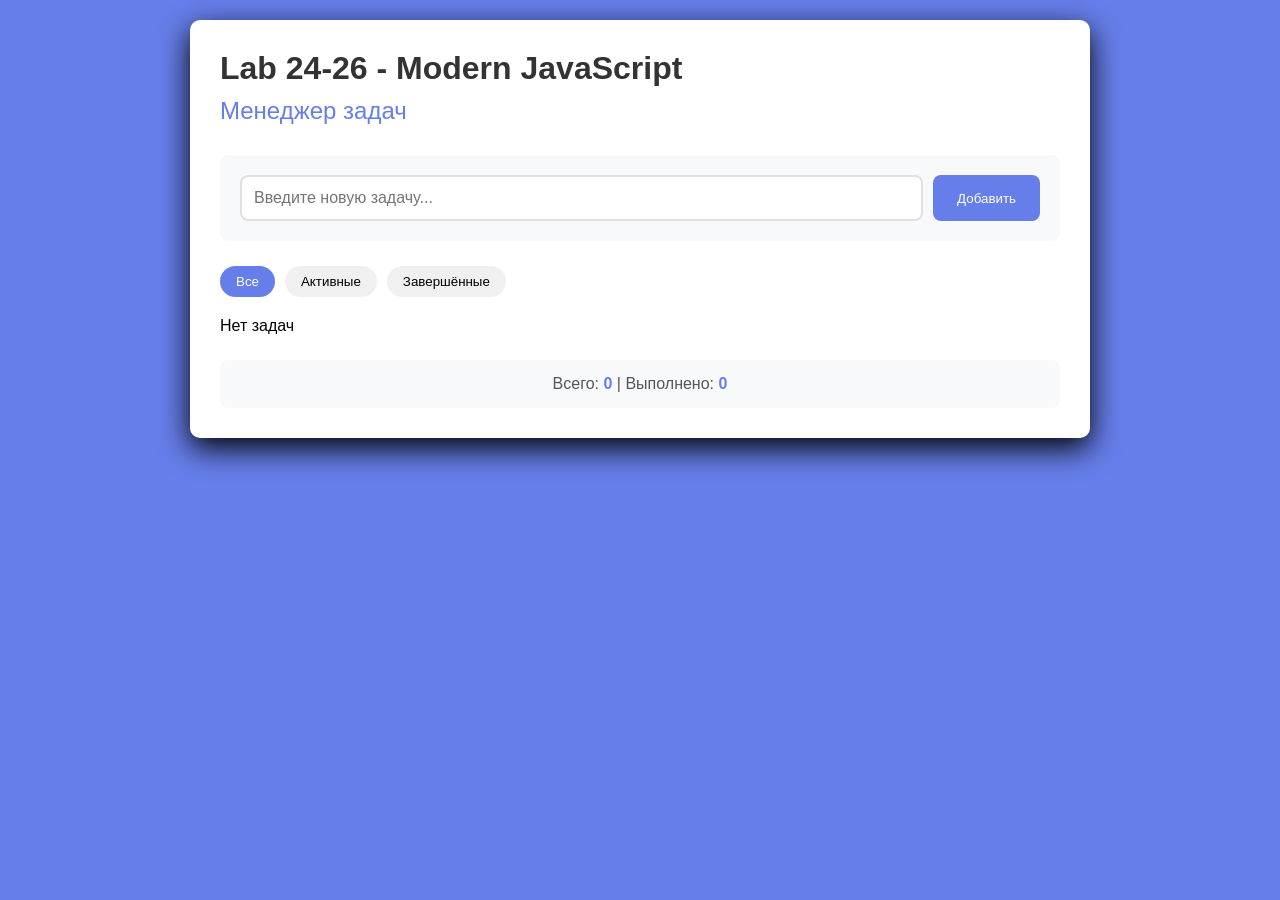
<file: index.html>
<!DOCTYPE html>
<html lang="ru-RU">
<head>
    <meta charset="UTF-8">
    <meta name="viewport" content="width=device-width, initial-scale=1.0">
    <title>Lab24-26 = Modern JavaScript</title>
    <link rel="stylesheet" href="style.css">
    
</head>
<body>
    <div class="container">
        <h1>Lab 24-26 - Modern JavaScript</h1>
        <h2>Менеджер задач</h2>
        
         <div class="task-form">
            <input type="text" id="taskInput" placeholder="Введите новую задачу..." autocomplete="off">
            <button id="addTaskBtn">Добавить</button>
        </div>

        <div class="filters">
            <button class="filter-btn active" data-filter="all">Все</button>
            <button class="filter-btn" data-filter="active">Активные</button>
            <button class="filter-btn" data-filter="completed">Завершённые</button>
        </div>

        <div id="taskList" class="task-list"></div>

        <div class="stats">
            <p>Всего: <span id="totalTasks">0</span> | Выполнено: <span id="completedTasks">0</span></p>
        </div>
    </div>

    <script src="js/app.js"></script>
</body>
</html>
</file>
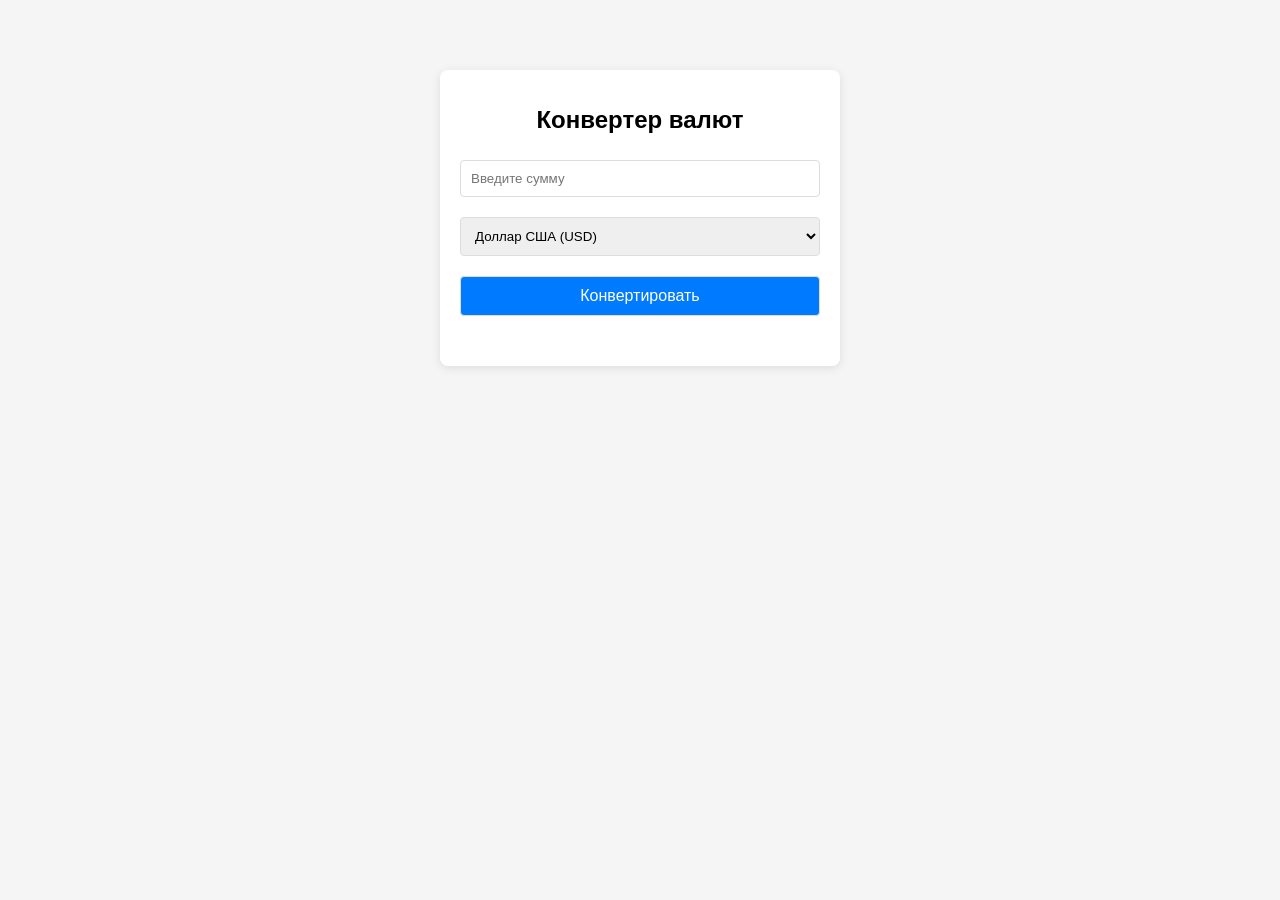
<file: cm/index.html>
<!DOCTYPE html>
<html lang="ru">
<head>
    <meta charset="UTF-8">
    <meta name="viewport" content="width=device-width, initial-scale=1.0">
    <title>Конвертер валют</title>
    <link rel="stylesheet" href="style.css">
</head>
<body>
    <div class="converter">
        <h1>Конвертер валют</h1>
        <input type="number" id="amount" placeholder="Введите сумму" step="0.01">
        <select id="currency">
            <option value="USD">Доллар США (USD)</option>
            <option value="EUR">Евро (EUR)</option>
            <option value="RUB">Российский рубль (RUB)</option>
        </select>
        <button id="convertBtn">Конвертировать</button>
        <div id="result" class="result"></div>
        <div id="error" class="error"></div>
    </div>

    <script src="main.js"></script>
</body>
</html>
</file>
<file: style.css>
* {
    margin: 0;
    padding: 0;
    box-sizing: border-box;
}
body {
    font-family: Verdana, sans-serif;
    background: #667eea;
    min-height: 100vh;
    padding: 20px;
}
.container {
    max-width: 900px;
    margin: 0 auto;
    background: white;
    padding: 30px;
    border-radius: 10px;
    box-shadow: 0 10px 30px rgba(0,0,0.3);
}
h1 {
    color: #333;
    margin-bottom: 10px;
}
h2 {
    color: #667eea;
    margin-bottom: 30px;
    font-weight: 400;
}
.task-form {
    margin-bottom: 25px;
    padding: 20px;
    background: #f8f9fa;
    border-radius: 8px;
    display: flex;
    gap: 10px;
}
.task-form input {
    flex: 1;
    padding: 12px;
    border: 2px solid #e0e0e0;
    border-radius: 8px;
    font-size: 16px;
}
.task-form input:focus {
    outline: none;
    border-color: #667eea;
}
.task-form button {
    padding: 12px 24px;
    background: #667eea;
    color: white;
    border: none;
    border-radius: 8px;
    cursor: pointer;
}
.task-form button:hover {
    background: #5a67d8;
}
.filters {
    margin-bottom: 20px;
    display: flex;
    gap: 10px;
}
.filter-btn {
    padding: 8px 16px;
    background: #f0f0f0;
    border: none;
    border-radius: 20px;
    cursor: pointer;
}
.filter-btn:hover {
    background: #e0e0e0;
}
.filter-btn.active {
    background: #667eea;
    color: white;
}
.task-list {
    margin-top: 20px;
}
.task-item {
    display: flex;
    justify-content: space-between;
    align-items: center;
    padding: 15px;
    margin-bottom: 10px;
    background: #f8f9fa;
    border-radius: 5px;
    border-left: 4px solid #667eea;
    transition: all 0.3s;
}
.task-item:hover {
    background: #e9ceef;
    transform: translateX(5px);
}
.task-item.completed {
    opacity: 0.6;
    border-left-color: #28a745;
}
.task-content {
    display: flex;
    align-items: center;
    gap: 12px;
    flex: 1;
}
.task-checkbox {
    width: 20px;
    height: 20px;
    cursor: pointer;
}
.task-text {
    font-size: 16px;
    color: #333;
}
.task-item.completed .task-text {
    text-decoration: line-through;
    color: #888;
}
.delete-btn {
    padding: 6px 12px;
    background: #dc3545;
    color: white;
    border: none;
    border-radius: 5px;
    cursor: pointer;
}
.delete-btn:hover {
    background: #c82333;
}
.stats {
    margin-top: 25px;
    padding: 15px;
    background: #f8f9fa;
    border-radius: 8px;
    text-align: center;
}
.stats p {
    font-size: 16px;
    color: #555;
}
.stats span {
    font-weight: bold;
    color: #667eea;
}
</file>
<file: cm/style.css>
body {
    font-family: Arial, sans-serif;
    max-width: 400px;
    margin: 50px auto;
    padding: 20px;
    background: #f5f5f5;
}
.converter {
    background: white;
    padding: 20px;
    border-radius: 8px;
    box-shadow: 0 2px 10px rgba(0,0,0,0.1);
}
h1 {
    text-align: center;
    font-size: 24px;
}
input, select, button {
    width: 100%;
    padding: 10px;
    margin: 10px 0;
    border: 1px solid #ddd;
    border-radius: 4px;
    box-sizing: border-box;
}
button {
    background: #007bff;
    color: white;
    font-size: 16px;
    cursor: pointer;
    transition: background 0.3s;
}
button:hover {
    background: #0056b3;
}
.result {
    margin-top: 20px;
    text-align: center;
    font-size: 20px;
    font-weight: bold;
    color: #28a745;
}
.error {
    color: #dc3545;
    font-size: 14px;
    text-align: center;
}
</file>
